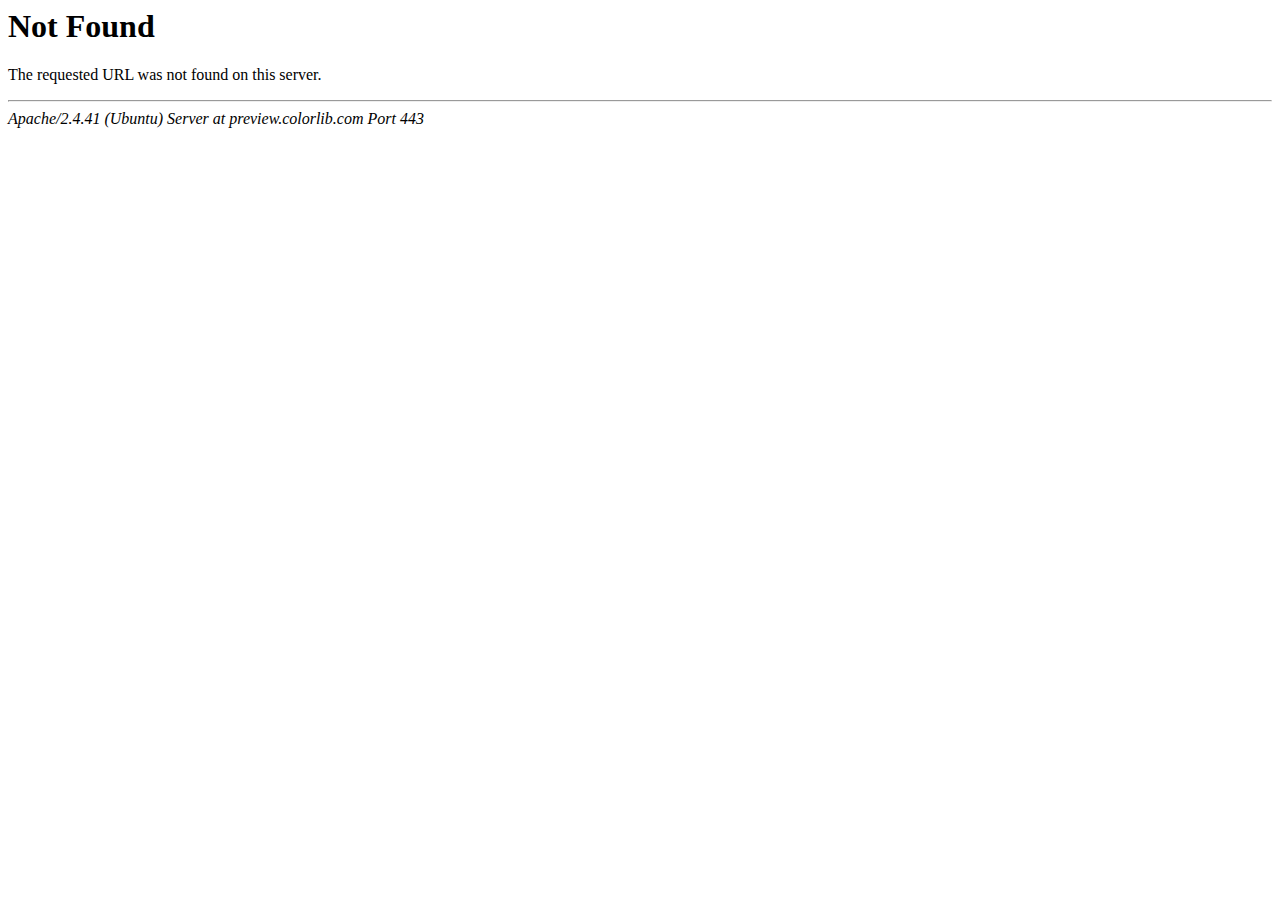
<file: css/images/photoswipe/default-skin.html>
<!DOCTYPE HTML PUBLIC "-//IETF//DTD HTML 2.0//EN">
<html><head>
<title>404 Not Found</title>
</head><body>
<h1>Not Found</h1>
<p>The requested URL was not found on this server.</p>
<hr>
<address>Apache/2.4.41 (Ubuntu) Server at preview.colorlib.com Port 443</address>
<script defer src="https://static.cloudflareinsights.com/beacon.min.js" data-cf-beacon='{"rayId":"65f342357d5eca84","token":"cd0b4b3a733644fc843ef0b185f98241","version":"2021.5.2","si":10}'></script>
</body></html>
</file>
